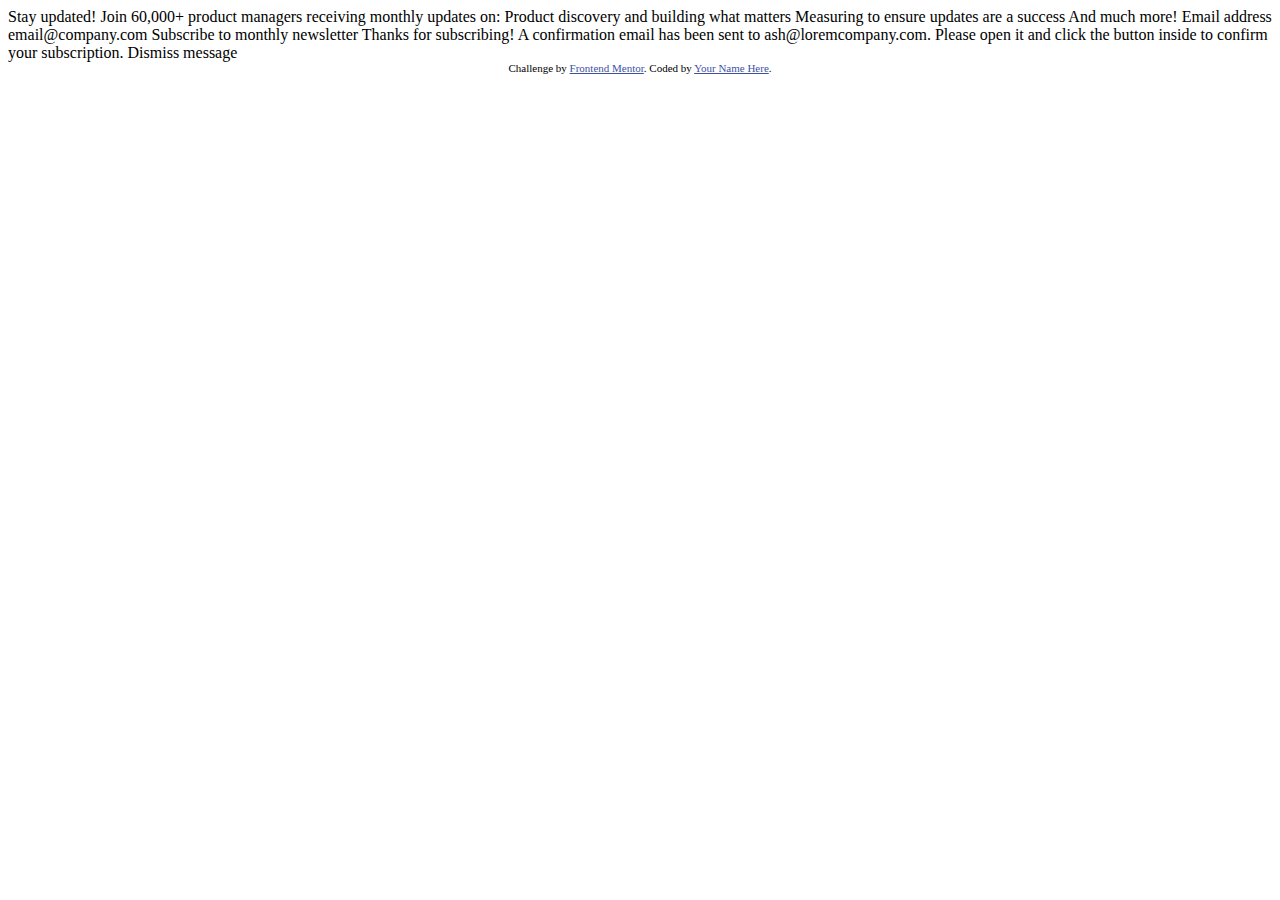
<file: index2.html>
<!DOCTYPE html>
<html lang="en">
<head>
  <meta charset="UTF-8">
  <meta name="viewport" content="width=device-width, initial-scale=1.0"> <!-- displays site properly based on user's device -->

  <link rel="icon" type="image/png" sizes="32x32" href="./assets/images/favicon-32x32.png">
  
  <title>Frontend Mentor | Newsletter sign-up form with success message</title>

  <!-- Feel free to remove these styles or customise in your own stylesheet 👍 -->
  <style>
    .attribution { font-size: 11px; text-align: center; }
    .attribution a { color: hsl(228, 45%, 44%); }
  </style>
</head>
<body>

  <!-- Sign-up form start -->

  Stay updated!

  Join 60,000+ product managers receiving monthly updates on:

  Product discovery and building what matters
  Measuring to ensure updates are a success
  And much more!

  Email address
  email@company.com

  Subscribe to monthly newsletter

  <!-- Sign-up form end -->

  <!-- Success message start -->

  Thanks for subscribing!

  A confirmation email has been sent to ash@loremcompany.com. 
  Please open it and click the button inside to confirm your subscription.

  Dismiss message

  <!-- Success message end -->
  
  <div class="attribution">
    Challenge by <a href="https://www.frontendmentor.io?ref=challenge" target="_blank">Frontend Mentor</a>. 
    Coded by <a href="#">Your Name Here</a>.
  </div>
</body>
</html>
</file>
